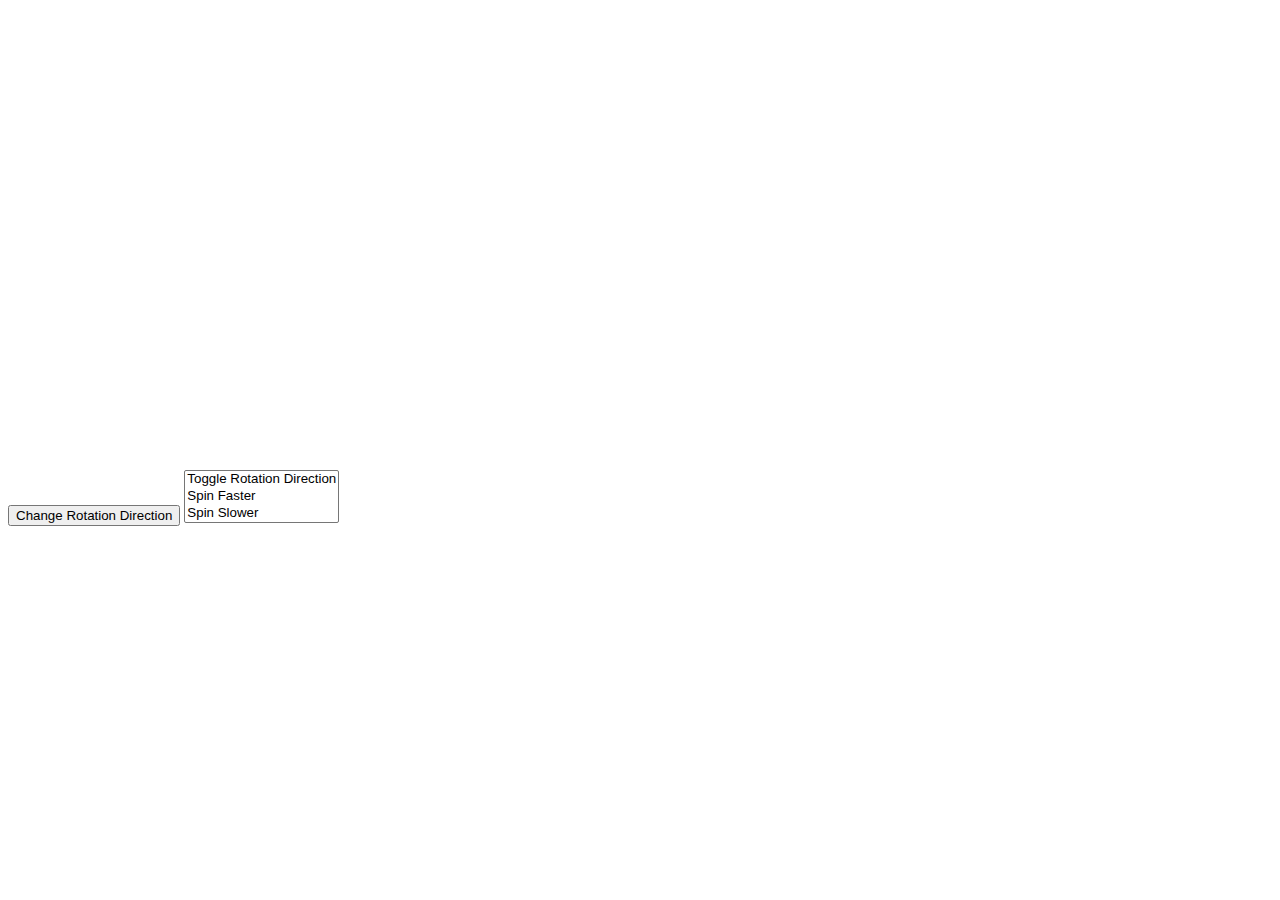
<file: Square.html>
<!DOCTYPE html>
<!-- saved from url=(0062)https://www.cs.unm.edu/~angel/WebGL/7E/03/rotatingSquare2.html -->
<html>

<head>
    <meta http-equiv="Content-Type" content="text/html; charset=windows-1252">
    <title>Rotating Square</title>

    <script id="vertex-shader" type="x-shader/x-vertex">
        attribute vec4 vPosition;
        uniform float theta;

        void main()
        {
            float s = sin( theta );
            float c = cos( theta );

            gl_Position.x = -s * vPosition.y + c * vPosition.x;
            gl_Position.y =  s * vPosition.x + c * vPosition.y;
            gl_Position.z = 0.0;
            gl_Position.w = 1.0;
        }
    </script>

    <script id="fragment-shader" type="x-shader/x-fragment">

        precision mediump float;

        void main()
        {
            gl_FragColor = vec4( 1.0, 0.0, 0.0, 1.0 );
        }
    </script>
        <script type="text/javascript" src="webgl-utils.js"></script>
        <script type="text/javascript" src="initShaders.js"></script>   
        <script type="text/javascript" src="MV.js"></script>
        <script type="text/javascript" src="rotatingSquare2.js"></script>
</head>

<body>
    <button id="Direction">Change Rotation Direction</button>

    <select id="Controls" size="3">
        <option value="0">Toggle Rotation Direction</option>
        <option value="1">Spin Faster</option>
        <option value="2">Spin Slower</option>
    </select>

    <canvas id="gl-canvas" width="512" height="512">
        Oops ... your browser doesn't support the HTML5 canvas element
    </canvas>


</body>

</html>
</file>
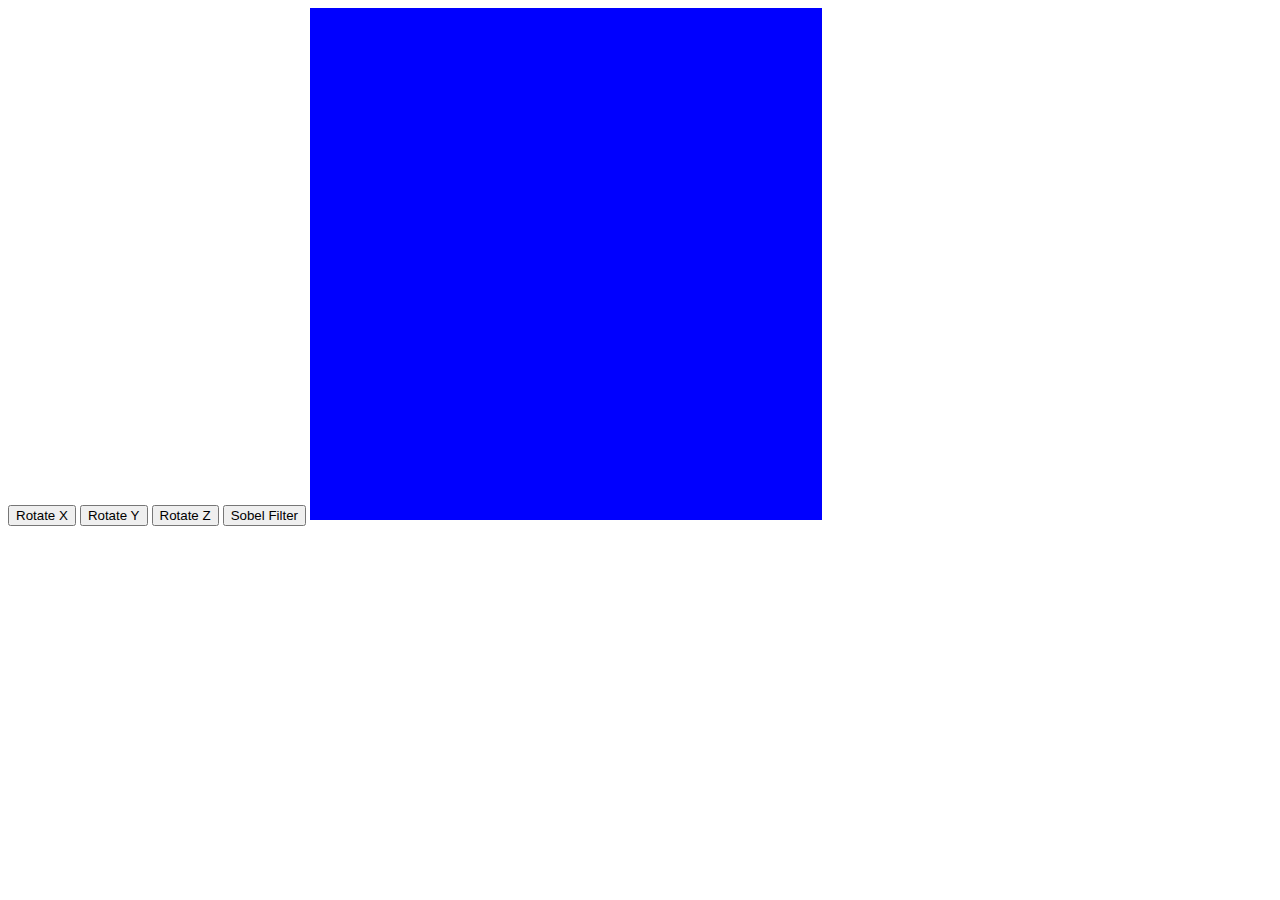
<file: textureCube1.html>
<!DOCTYPE html>
<!-- saved from url=(0059)https://www.cs.unm.edu/~angel/WebGL/7E/07/textureCube1.html -->
<html>

<head>
    <meta http-equiv="Content-Type" content="text/html; charset=windows-1252">
    <style type="text/css">
        canvas {
            background: blue;
        }
    </style>

</head>

<body>
    <button id="ButtonX">Rotate X</button>
    <button id="ButtonY">Rotate Y</button>
    <button id="ButtonZ">Rotate Z</button>
    <button id="Sobel">Sobel Filter</button>



    <script id="vertex-shader" type="x-shader/x-vertex">

        attribute  vec4 vPosition;
        attribute  vec4 vColor;
        attribute  vec2 vTexCoord;

        varying vec4 fColor;
        varying vec2 fTexCoord;

        uniform vec3 theta;

        void main() 
        {
            // Compute the sines and cosines of theta for each of
            //   the three axes in one computation.
            vec3 angles = radians( theta );
            vec3 c = cos( angles );
            vec3 s = sin( angles );

            // Remeber: thse matrices are column-major
            mat4 rx = mat4( 1.0,  0.0,  0.0, 0.0,
                    0.0,  c.x,  s.x, 0.0,
                    0.0, -s.x,  c.x, 0.0,
                    0.0,  0.0,  0.0, 1.0 );

            mat4 ry = mat4( c.y, 0.0, -s.y, 0.0,
                    0.0, 1.0,  0.0, 0.0,
                    s.y, 0.0,  c.y, 0.0,
                    0.0, 0.0,  0.0, 1.0 );

            mat4 rz = mat4( c.z, -s.z, 0.0, 0.0,
                    s.z,  c.z, 0.0, 0.0,
                    0.0,  0.0, 1.0, 0.0,
                    0.0,  0.0, 0.0, 1.0 );
                        
            fColor = vColor;
            fTexCoord = vTexCoord;
            gl_Position = rz * ry * rx * vPosition;
        } 
    </script>

    <script id="fragment-shader" type="x-shader/x-fragment">

 
        
        precision highp float;

        uniform sampler2D u_image;
        uniform float u_size;

        void main() {
            vec2 p = gl_FragCoord.xy;
            vec4 p0 = texture2D(u_image, (p + vec2(-1.0, -1.0)) / u_size);
            vec4 p1 = texture2D(u_image, (p + vec2(0.0, -1.0)) / u_size);
            vec4 p2 = texture2D(u_image, (p + vec2(1.0, -1.0)) / u_size);
            vec4 p3 = texture2D(u_image, (p + vec2(-1.0, 0.0)) / u_size);
            vec4 p5 = texture2D(u_image, (p + vec2(1.0, 0.0)) / u_size);
            vec4 p6 = texture2D(u_image, (p + vec2(-1.0, 1.0)) / u_size);
            vec4 p7 = texture2D(u_image, (p + vec2(0.0, 1.0)) / u_size);
            vec4 p8 = texture2D(u_image, (p + vec2(1.0, 1.0)) / u_size);
            vec4 gx = -p0 + p2 - 2.0 * p3 + 2.0 * p5 - p6 + p8;
            vec4 gy = -p0 - 2.0 * p1 - p2 + p6 + 2.0 * p7 + p8;
            gl_FragColor = vec4(
                length(vec2(gx.x, gy.x)),
                length(vec2(gx.y, gy.y)),
                length(vec2(gx.z, gy.z)),
                1.0
            );
        }
    </script>

    <script type="text/javascript" src="webgl-utils.js"></script>
    <script type="text/javascript" src="initShaders.js"></script>
    <script type="text/javascript" src="MV.js"></script>
    <script type="text/javascript" src="textureCube1.js"></script>



    <canvas id="gl-canvas" width="512" height="512">
        Oops ... your browser doesn't support the HTML5 canvas element
    </canvas>
    <img id="texImage" src="SA2011_black.gif" hidden="">


</body>

</html>
</file>
